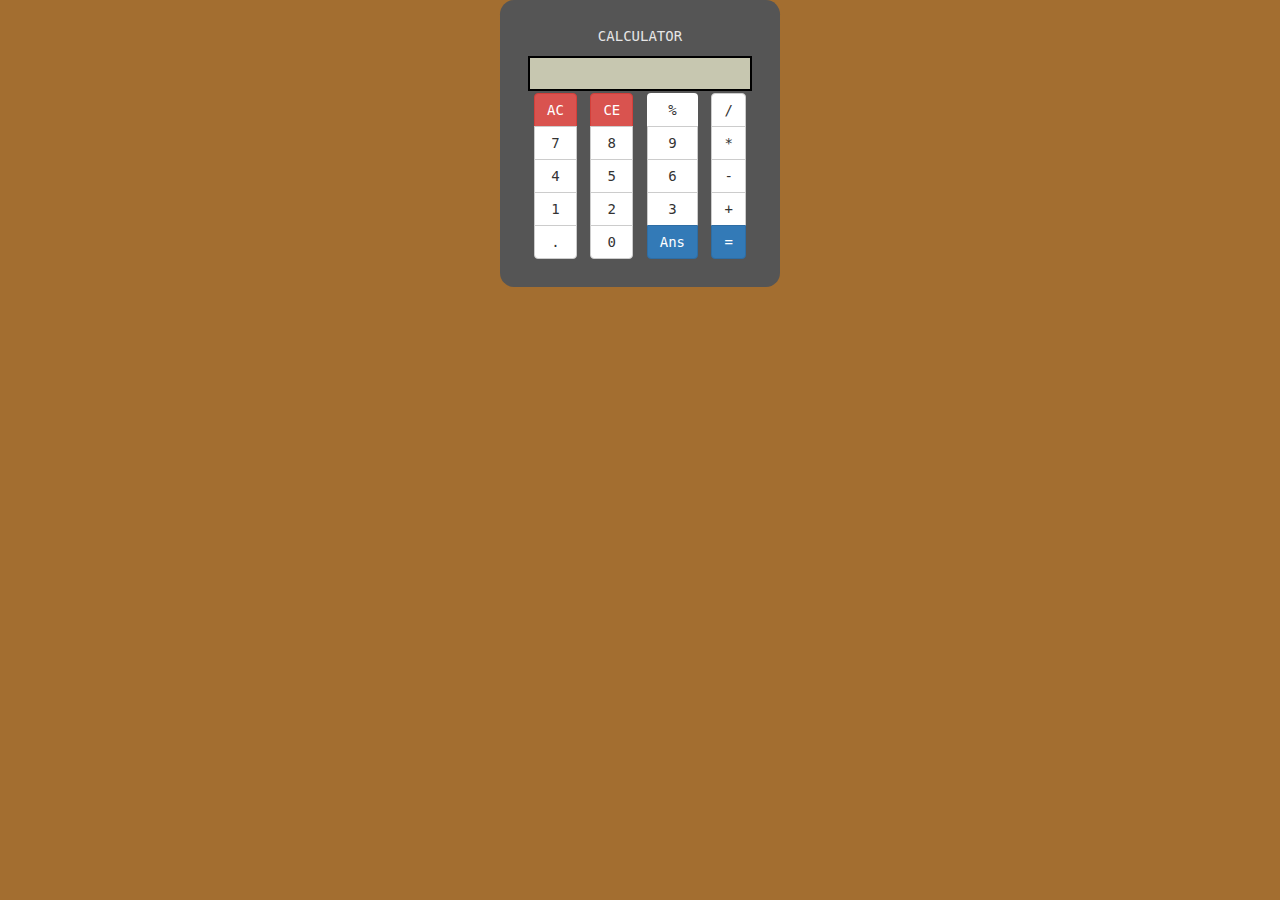
<file: front-end-projects/advanced/javascript-calculator/index.html>
<!DOCTYPE html>
<html>
<head>
	<meta charset="UTF-8">
	<link rel="stylesheet" type="text/css" href="http://maxcdn.bootstrapcdn.com/bootstrap/3.3.5/css/bootstrap.min.css">
	<link rel="stylesheet" type="text/css" href="style.css">
	<script src="http://code.jquery.com/jquery-2.2.4.min.js"></script>
</head>
<body>

	<div id="container">
		
		<p>CALCULATOR</p>

	    <div id="calcbox">
			<div id="text-field"><span id="tf"></span></div>
				<div class="container-fluid text-center">
					<div class="btn-group-vertical">
						<button type="button" id="allClear" class="btn btn-danger btn-block">AC</button>
						<button type="button" class="btn btn-default btn-block">7</button>
						<button type="button" class="btn btn-default btn-block">4</button>
						<button type="button" class="btn btn-default btn-block">1</button>
						<button type="button" class="btn btn-default btn-block">.</button>
					</div>

					<div class="btn-group-vertical">
						<button type="button" id="clearEntry" class="btn btn-danger btn-block">CE</button>
						<button type="button" class="btn btn-default btn-block">8</button>
						<button type="button" class="btn btn-default btn-block">5</button>
						<button type="button" class="btn btn-default btn-block">2</button>
						<button type="button" class="btn btn-default btn-block">0</button>
					</div>

					<div class="btn-group-vertical">
						<button type="button" id="percent" class="btn btn-block">%</button>
						<button type="button" class="btn btn-default btn-block">9</button>
						<button type="button" class="btn btn-default btn-block">6</button>
						<button type="button" class="btn btn-default btn-block">3</button>
						<button type="button" id="ans" class="btn btn-primary btn-block">Ans</button>
					</div>

					<div class="btn-group-vertical">
						<button type="button" class="btn btn-default btn-block"> / </button>
						<button type="button" class="btn btn-default btn-block"> * </button>
						<button type="button" class="btn btn-default btn-block"> - </button>
						<button type="button" class="btn btn-default btn-block"> + </button>
						<button type="button" id="equals" class="btn btn-block btn-primary"> = </button>
					</div>
				</div>
			</div>
		</div>
	</div>
</body>
<script src="script.js"></script>
</html>
</file>
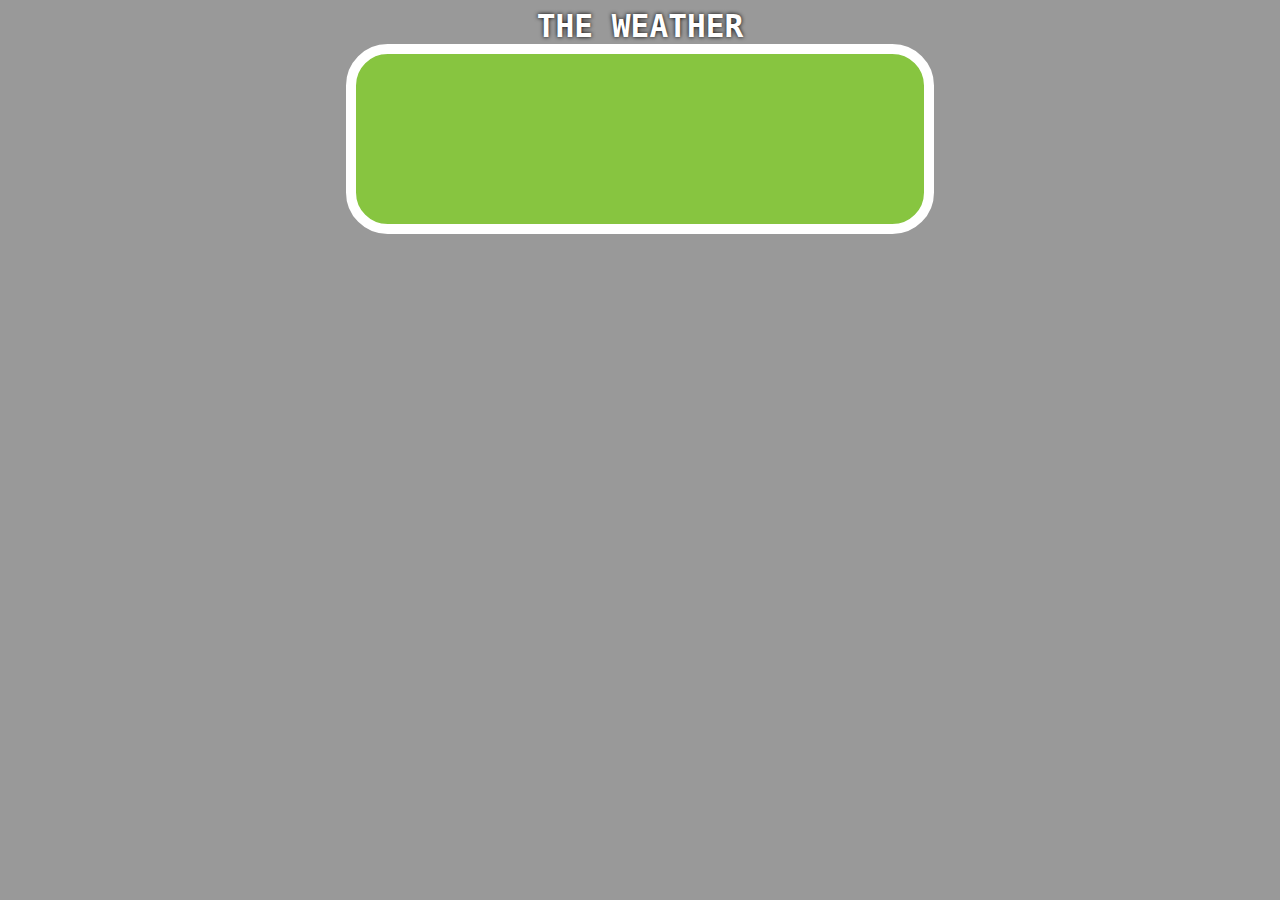
<file: front-end-projects/intermediate/local-weather-app/index.html>
<!DOCTYPE html>
<html>
<head>
	<link rel="stylesheet" type="text/css" href="style.css">
	<script src="http://cdnjs.cloudflare.com/ajax/libs/jquery/2.1.3/jquery.min.js"></script>
	<meta charset="UTF-8">
</head>
<body>
<h2 id='title'>THE WEATHER</h2>
<div id="box">
  <div id="innerbox">
    <h3 id="city"></h3><br>
    <span id="weather"></span><br/>
    <span id="humid"></span><br/>  
    <span id="temp"></span><span id="unitSel"><br/></span>

    
  </div>
  <div id="innerbox">
    <span id="icon"></span><br/>
  </div>
</div>
<script src="script.js"></script>
</html>
</body>
</file>
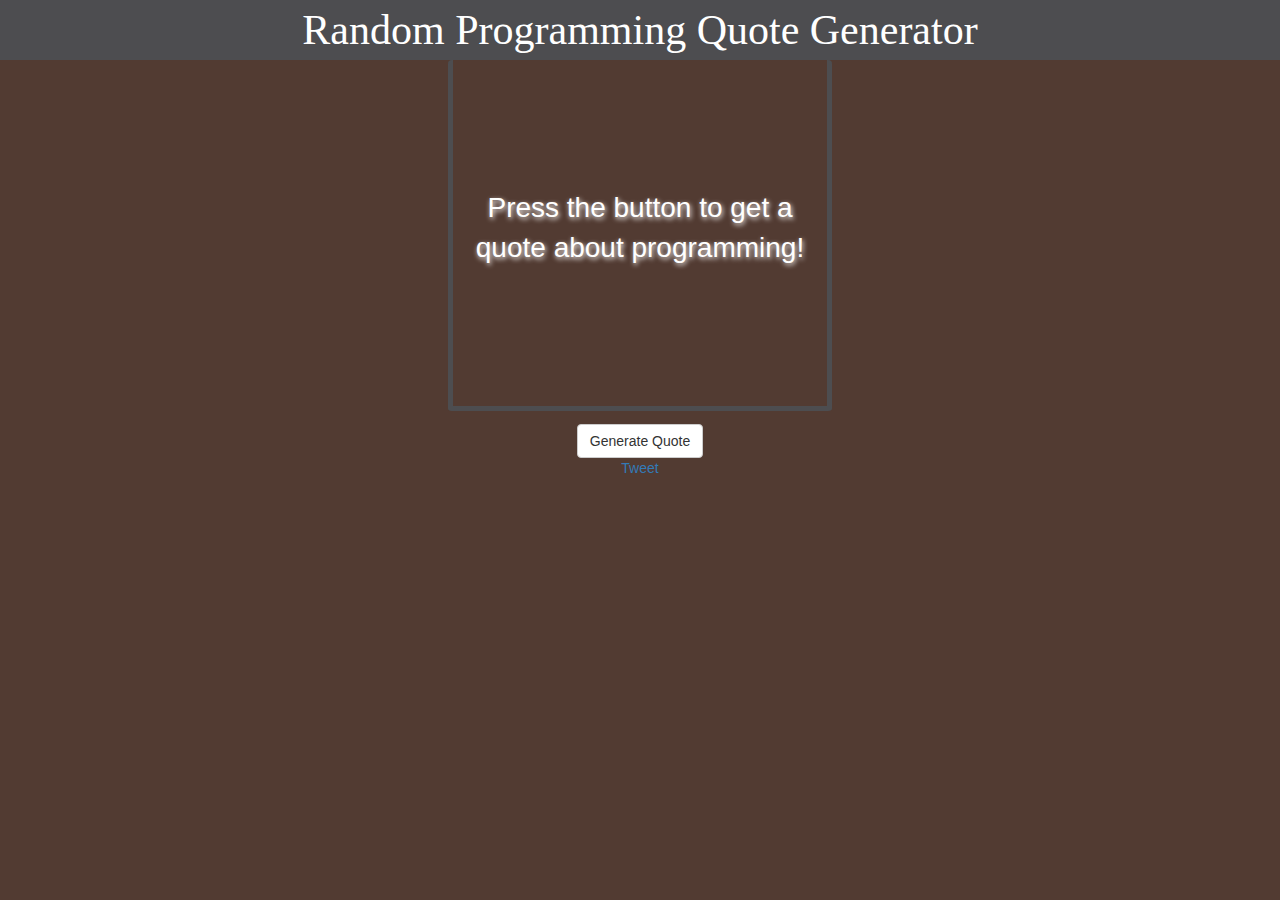
<file: front-end-projects/intermediate/random-programming-quote-generator/index.html>
<html>
  <head>
	<link rel="stylesheet" type="text/css" href="http://cdnjs.cloudflare.com/ajax/libs/jquery/2.1.3/jquery.min.js">
	<link rel="stylesheet" type="text/css" href="http://maxcdn.bootstrapcdn.com/bootstrap/3.3.5/css/bootstrap.min.css">
	<link rel="stylesheet" type="text/css" href="https://maxcdn.bootstrapcdn.com/font-awesome/4.5.0/css/font-awesome.min.css">
	<link rel="stylesheet" type="text/css" href="style.css">  
</head>
<body onload="load();">
  <div id="first">Random Programming Quote Generator</div>
  <div id="quotearea">
    <div class="box">
      <p id="quotep"></p>
    </div>
    <button class="btn btn-default" onclick="q(genbtn());">Generate Quote</button>
    <br>
    <div id="container">
      <a href="https://twitter.com/share" class="twitter-share-button"{count} data-text="" data-size="large">Tweet</a>
<script>!function(d,s,id){var js,fjs=d.getElementsByTagName(s)[0],p=/^http:/.test(d.location)?'http':'https';if(!d.getElementById(id)){js=d.createElement(s);js.id=id;js.src=p+'://platform.twitter.com/widgets.js';fjs.parentNode.insertBefore(js,fjs);}}(document, 'script', 'twitter-wjs');</script>
    </div>
  </div>
    
</div>
<script src="script.js"></script>
</body>
</html>
</file>
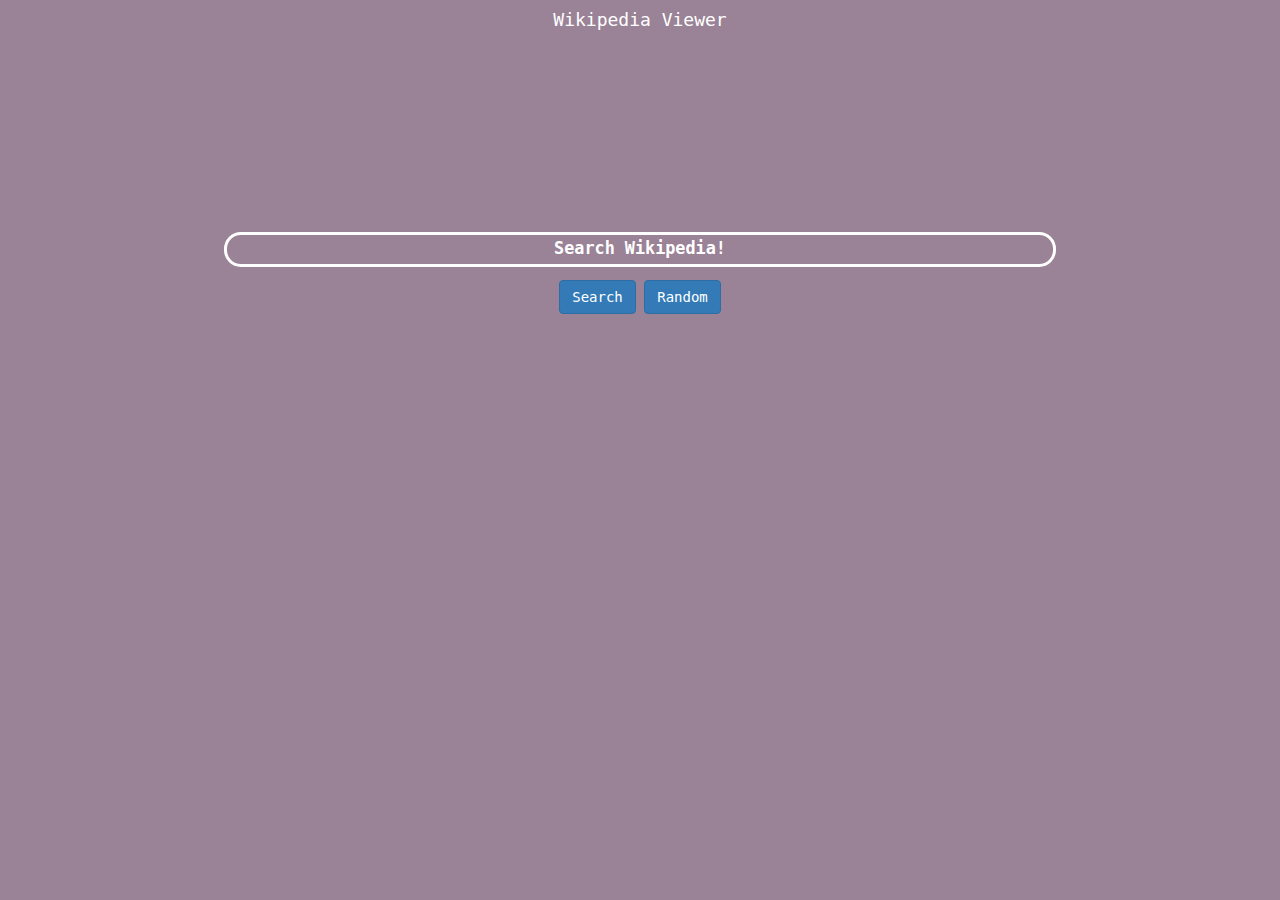
<file: front-end-projects/intermediate/wikipedia-search/index.html>
<!DOCTYPE html>
<html>
<head>
	<link rel="stylesheet" type="text/css" href="https://maxcdn.bootstrapcdn.com/bootstrap/3.3.5/css/bootstrap.min.css">
	<link rel="stylesheet" type="text/css" href="style.css">
	<meta charset="UTF-8">
</head>
<body>
	<div id="doc">
		<h4>Wikipedia Viewer</h4>
			<div id="searchbox">
				<input id="search" type="text" name="term"><br/>
				<div id="btns">  
				<div id="searchBtn" class="btn btn-primary">Search</div>
				<a id="rando" class='btn btn-primary' href="https://en.wikipedia.org/wiki/Special:Random">Random</a>
				</div>
	  </div>
	<div id="results"></div>
</div>
</body>
<script src="http://cdnjs.cloudflare.com/ajax/libs/jquery/2.1.3/jquery.min.js"></script>
<script src="script.js"></script>
</html>
</file>
<file: front-end-projects/advanced/javascript-calculator/style.css>
body {
  background-color: #A36E30;
  font-family: monospace;
}
#container {
  border-radius: 5% 5%;
  background-color: #555555;
  margin: 0 auto;
  max-width: 20em;
  padding: 2% 0%;

}
#text-field {
  background-color: #C7C7B0;
  height: 2.5em;
  margin: 0 auto;
  text-align: right;
  padding: 0em 1em;
  border: .2em solid black;
  width: 80%;
}

.btn-group-vertical {
  margin: 1%;

}
#percent {
  background-color: #FFFFFF;
}
#tf {
  color: #1D1F20;
  font-size: 1.5em;
}

p {
  text-align: center;
  color: #E6E6E6;
}
</file>
<file: front-end-projects/intermediate/local-weather-app/style.css>
body {
  background-color: #999999;
  text-align: center;
  font-size: 1.3em;
  font-family: "Ubuntu mono", monospace;
  text-shadow: 0 0 .2em #000;
  color: white;
}
#box {
  width: 35%;
  margin: 0% auto;
  background-color: #87C540;
  padding: 1% 5%;
  border-radius: 2em;
  border: .5em solid #fff;
}

#title {
  margin: 0% 30%;
  text-align: center;
}
a {
  text-shadow: 0 0 0;
}
</file>
<file: front-end-projects/intermediate/random-programming-quote-generator/style.css>
#first {
  text-align: center;
  font-size: 3em;
  font-family: Ubuntu mono;
  background: #4D4D50;
  color: white;
}

body {
  background-color: #523B32;
}

#quotearea {
  text-align: center;
}

.box {
  background-image: url("https://pixabay.com/static/uploads/photo/2015/03/11/13/54/rain-668693_960_720.jpg");
  background-repeat: no-repeat;
  background-position: center;
  border: 5px solid #4D4D50;
  border-radius: 1%;
  border-top-style: none;
  padding: 10% 0%;
  
  margin-left: 35%;
  margin-right: 35%;
  font-size: 2em;
  color: white;
  text-shadow: 1px 2px 5px;
}

button {
  margin-top: 1%;
  margin-bottom: 1%;
}

.twitter-share-button {
  margin-top: 1%;
}
</file>
<file: front-end-projects/intermediate/wikipedia-search/style.css>
body {
  text-align:center;
  background-color: #9A8297;
  color: white;
  font-family: "Ubuntu mono", monospace;
}

#search {
  font-size: 1.2em;
  font-weight: bold;
  background-color: #9A8297;
  border-radius: 1em;
  border: .2em solid white;
  padding: .2% 1%;
  width: 65%;
  margin: 15% auto 1% auto;
}
#searchbox {
  margin-bottom: 2%;
  }
.searchresults {
  background-color: #E0E0E0;
  color: black;
  margin-bottom: .2em;
  margin-left: auto;
  margin-right: auto;
  width: 75%;
  border: .2em solid black;
  text-align:left;
  padding: .2em;
  position: relative;
}
span{
  padding: .2%;
  margin-top: 15em;
}
.searchresults{
  text-decoration: none;
}
</file>
